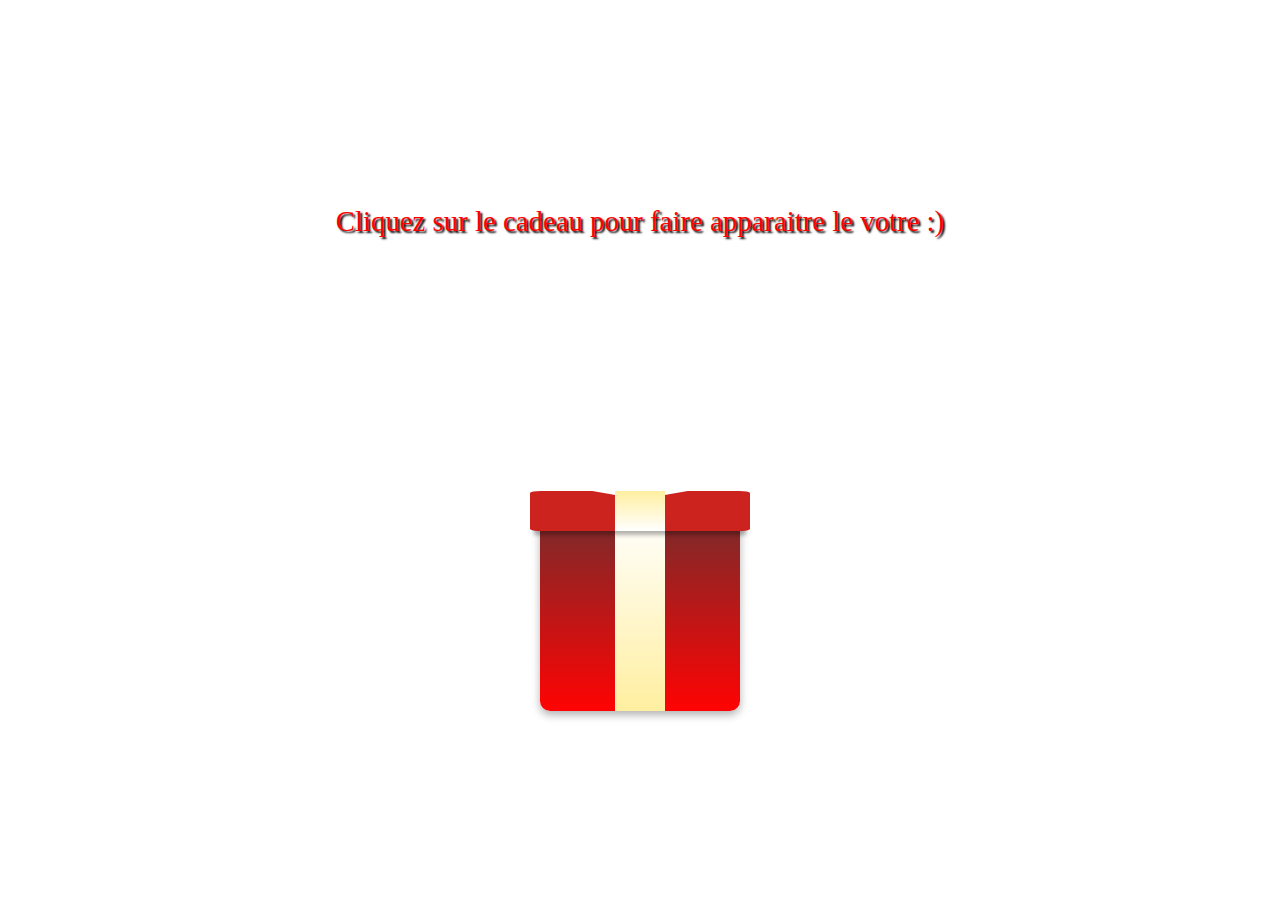
<file: site noel/gift/index.html>
<!DOCTYPE html>
<html lang="en">

<head>
    <meta charset="UTF-8">
    <meta http-equiv="X-UA-Compatible" content="IE=edge">
    <meta name="viewport" content="width=device-width, initial-scale=1.0">
    <link rel="stylesheet" href="../src/css/gift.css">
    <script src="../src/js/gift.js"></script>
    <title>Messa Gift</title>
</head>

<body>
    <div class="title">
        <p>Cliquez sur le cadeau pour faire apparaitre le votre :)</p>
    </div>
    <div class="giftC">
        <div class="box">
            <div class="box-body">
                <div class="gift">
                    <p class="winnerName"><span class="name">Messaoud </span><span class="lastname"> Houri</span></p>
                    <p class="giftInformation">à reçu une toupie</p>
                </div>
                <div class="box-lid">

                    <div class="box-bowtie"></div>

                </div>
            </div>
        </div>
    </div>
</body>
<!--Messaoud-->

</html>
</file>
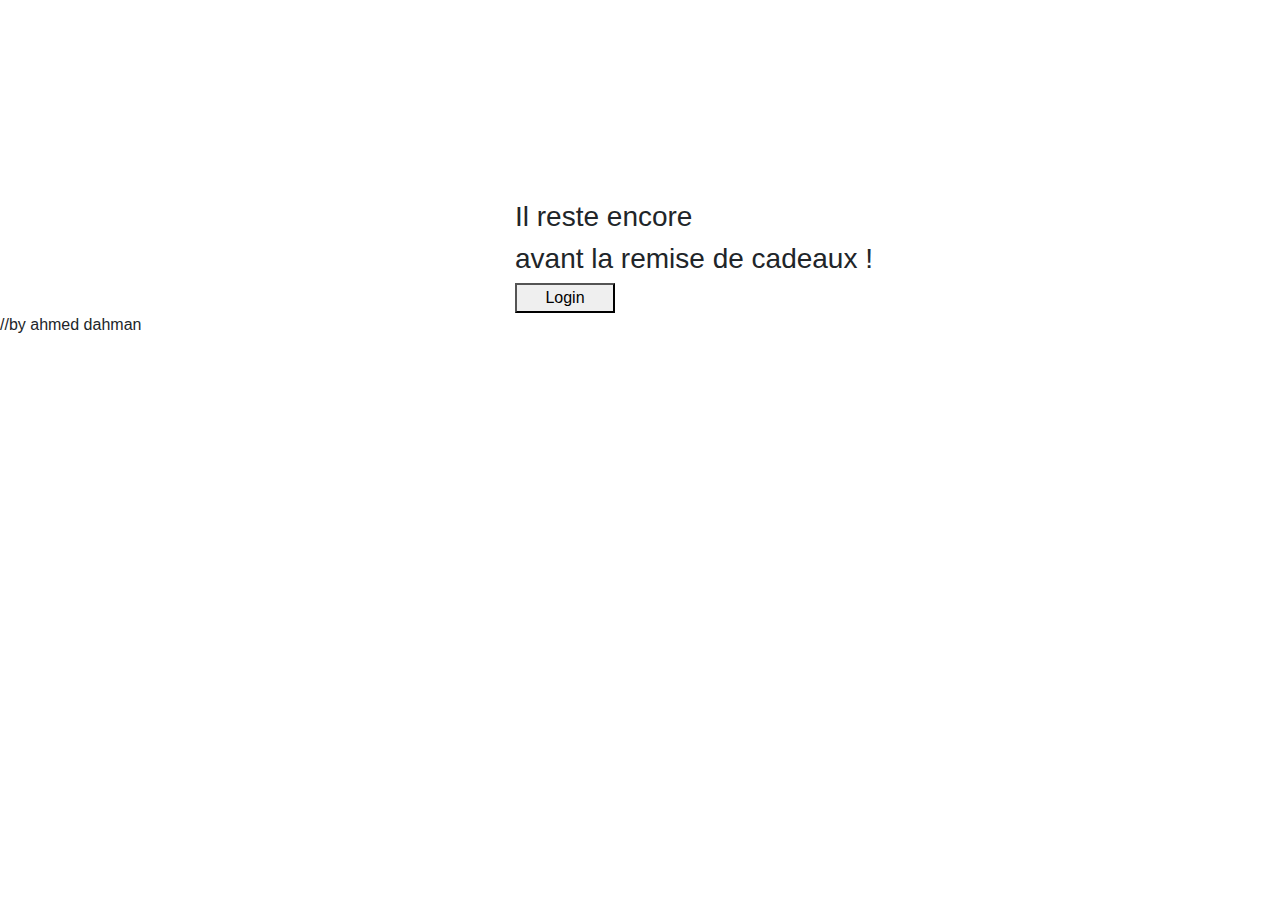
<file: arbre_de_noel/compteur.html>
<!DOCTYPE html>
<html lang="en">
<head>
    <meta charset="UTF-8">
    <meta http-equiv="X-UA-Compatible" content="IE=edge">
    <meta name="viewport" content="width=device-width, initial-scale=1.0">
    <title>Document</title>
    <link rel="stylesheet" href="compteur.css">
    <link rel="stylesheet" href="https://stackpath.bootstrapcdn.com/bootstrap/4.3.1/css/bootstrap.min.css" integrity="sha384-ggOyR0iXCbMQv3Xipma34MD+dH/1fQ784/j6cY/iJTQUOhcWr7x9JvoRxT2MZw1T" crossorigin="anonymous">

</head>
<body>

  

 <div id="com" class="container">
    <div class="compteur">
        <h3 class="title-compteur">Il reste encore</h3>
        <div id="compteur"></div>
        <h3 class="txt-compteur">avant la remise de cadeaux !</h3>
    </div>
    <button id="but" type="submit">Login</button>
</div>
<script>
window.addEventListener("DOMContentLoaded", (e) => {
    var countDownDate = new Date("Dec 17, 2021 10:00:00").getTime();
  
    var x = setInterval(function () {
      var now = new Date().getTime();
  
      var distance = countDownDate - now;
  
      var days = Math.floor(distance / (1000 * 60 * 60 * 24));
      var hours = Math.floor(
        (distance % (1000 * 60 * 60 * 24)) / (1000 * 60 * 60)
      );
      var minutes = Math.floor((distance % (1000 * 60 * 60)) / (1000 * 60));
      var seconds = Math.floor((distance % (1000 * 60)) / 1000);
  
      document.getElementById("compteur").innerHTML =
        days +
        "j" +
        "&nbsp" +
        hours +
        "h" +
        "&nbsp" +
        minutes +
        "m" +
        "&nbsp" +
        seconds +
        "s";
  
      if (distance < 0) {
        clearInterval(x);
        document.getElementById("demo").innerHTML = "joyeux noel";
      }
    }, 1000);
  });
</script>
</body>
 </html>
 //by ahmed dahman
</file>
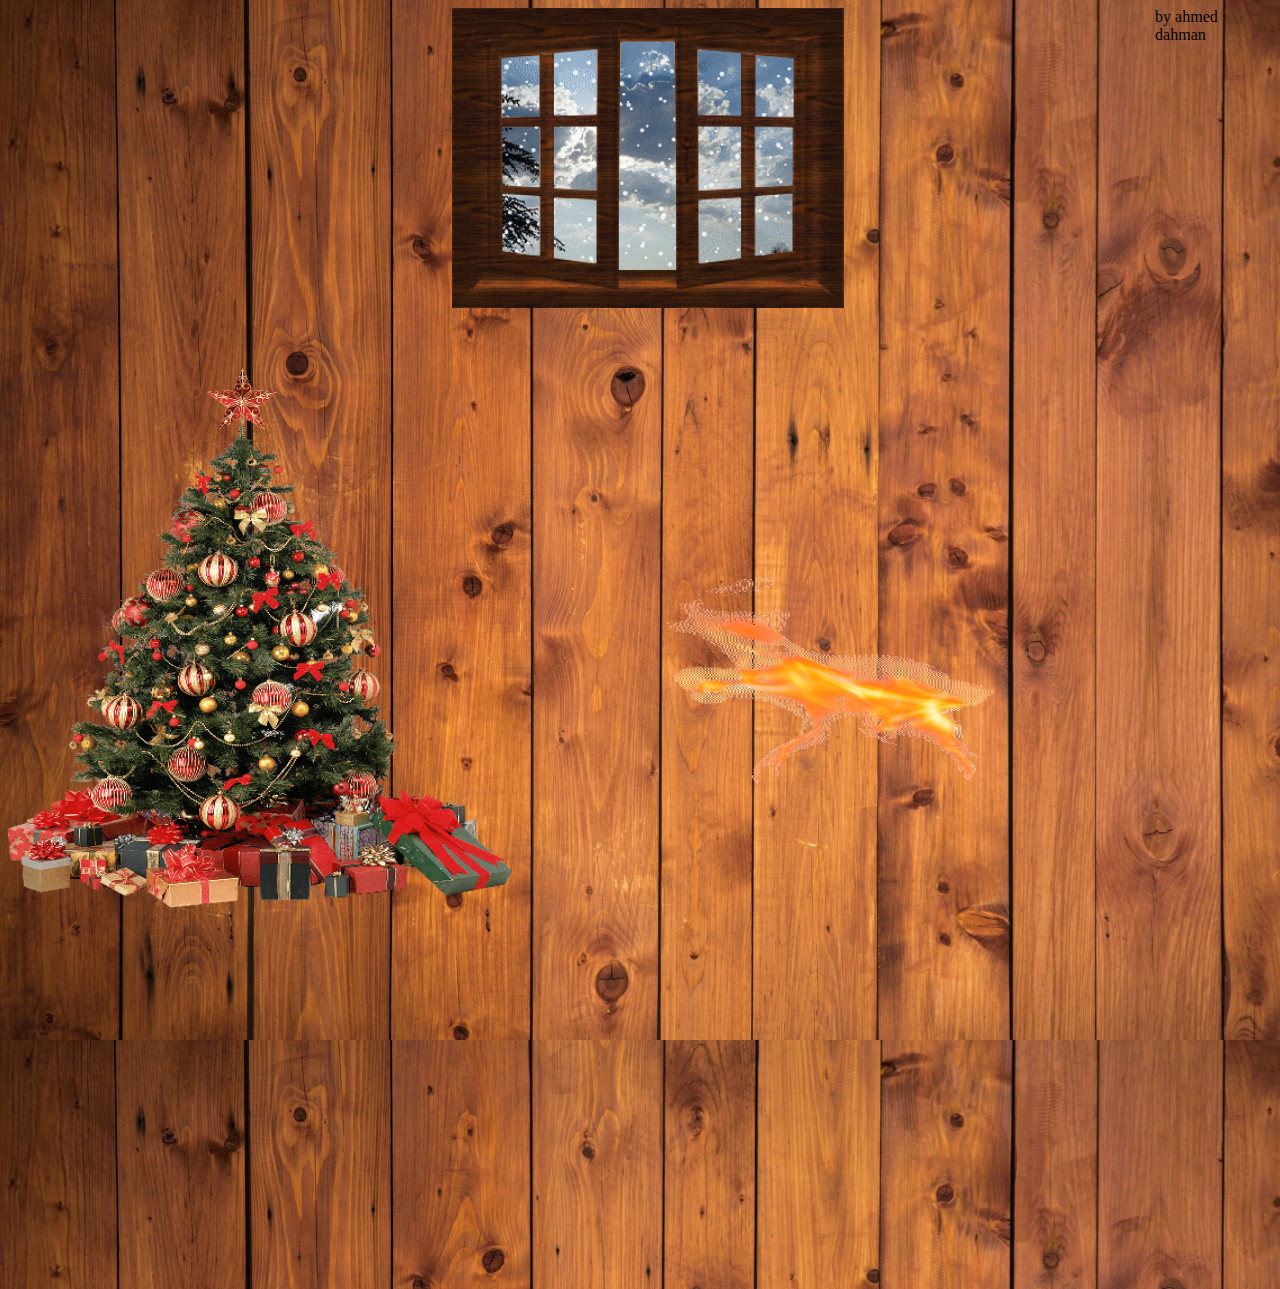
<file: arbre_de_noel/compteur0.html>
<!DOCTYPE html>
<html lang="en">
<head>
    <meta charset="UTF-8">
    <meta http-equiv="X-UA-Compatible" content="IE=edge">
    <meta name="viewport" content="width=device-width, initial-scale=1.0">
    <link rel="stylesheet" href="index.css">
    <title>Document</title>
</head>
<body background="planche.jpg" he>
    <div id="fen" class="container" >
         
         <img  width="" src="unnamed.gif" alt=""  >
       
    </div>
    
        <img id="sap"  src="sapin.png" alt=""  >""
        <img id="fir" src="fir.gif" alt="">
  
</body>
</html> by ahmed dahman
</file>
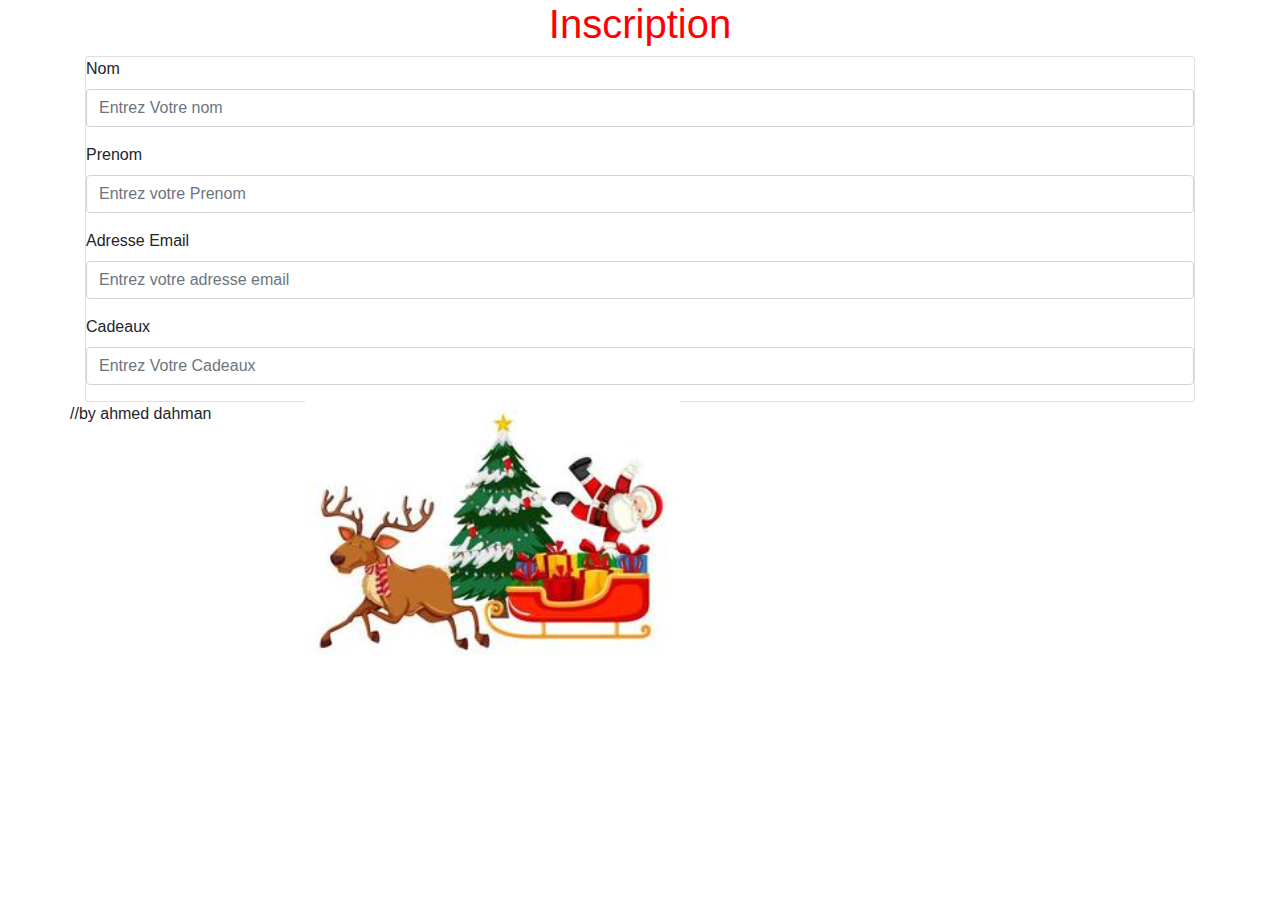
<file: arbre_de_noel/form.html>
<!DOCTYPE html>
<html lang="en">
<head>
    <meta charset="UTF-8">
    <meta http-equiv="X-UA-Compatible" content="IE=edge">
    <meta name="viewport" content="width=device-width, initial-scale=1.0">
    <title>Document</title>
    <link rel="stylesheet" href="https://stackpath.bootstrapcdn.com/bootstrap/4.3.1/css/bootstrap.min.css" integrity="sha384-ggOyR0iXCbMQv3Xipma34MD+dH/1fQ784/j6cY/iJTQUOhcWr7x9JvoRxT2MZw1T" crossorigin="anonymous">
     <link rel="stylesheet" href="form.css">
</head>
<body>
    <h1 id="ins" >Inscription</h1>
    <form>
        <div class="container h-100">
          <div class="row align-items-center h-100">
            <div class="col-12">
              <div class="card h-100 justify-content-center">
        <div class="form-group">
            <label for="exampleInputEmail1">Nom</label>
            <input type="text" class="form-control" id="exampleInputEmail1" aria-describedby="nom" placeholder="Entrez Votre nom">
          
          </div>
          <div class="form-group">
            <label for="exampleInputPassword1">Prenom</label>
            <input type="text" class="form-control"  placeholder="Entrez votre Prenom">
           </div>
           <div> <div class="form-group">
            <label for="exampleInputEmail1">Adresse Email</label>
            <input type="email" class="form-control" id="exampleInputEmail1" aria-describedby="emailHelp" placeholder="Entrez votre adresse email"></div>
          </div>
          <div class="form-group">
            <label for="exampleInputEmail1">Cadeaux</label>
            <input type="text" class="form-control" id="exampleInputEmail1" aria-describedby="nom" placeholder="Entrez Votre Cadeaux">
            
         </div>
        </div>
      </div>
      
    </form>
    <div>
      <img id="cad" src="cad.jpg" alt="" width="40%" >
    </div>
</body>
</html> //by ahmed dahman
</file>
<file: site noel/src/css/gift.css>
@font-face {
  font-family: "frozen";
  src: url("https://s3-us-west-2.amazonaws.com/s.cdpn.io/209981/Ice%20kingdom%20-%20Bold%20-%20Por%20Kustren.woff");
}

:root {
  --fonts: frozen;
}

body {
  display: -webkit-box;
  display: -ms-flexbox;
  display: flex;
  -webkit-box-pack: center;
  -ms-flex-pack: center;
  justify-content: center;
  -ms-flex-line-pack: center;
  align-content: center;
  -webkit-box-orient: vertical;
  -webkit-box-direction: normal;
  -ms-flex-flow: column nowrap;
  flex-flow: column nowrap;
  height: 100vh;
  background: url("https://static.vecteezy.com/ti/vecteur-libre/p1/1779972-noel-fond-vert-avec-guirlande-et-boules-vertes-vectoriel.jpg")
    no-repeat fixed;
  background-position: right bottom, left top;
  background-size: cover;
}

body .title {
  margin-bottom: 150px;
  text-align: center;
}

body .title p {
  text-shadow: 2px 2px 2px black;
  margin: 0 10px 0 10px;
  color: red;
  font-size: 1.8em;
  font-weight: 500;
  font-family: var(--fonts);
}

body .box {
  display: -webkit-box;
  display: -ms-flexbox;
  display: flex;
  -webkit-box-pack: center;
  -ms-flex-pack: center;
  justify-content: center;
  -ms-flex-line-pack: center;
  align-content: center;
  position: relative;
}

body .box-body {
  position: relative;
  height: 200px;
  width: 200px;
  margin-top: 123.3333333333px;
  background-color: #cc231e;
  border-bottom-left-radius: 5%;
  border-bottom-right-radius: 5%;
  -webkit-box-shadow: 0px 4px 8px 0px rgba(0, 0, 0, 0.3);
  box-shadow: 0px 4px 8px 0px rgba(0, 0, 0, 0.3);
  background: -webkit-gradient(
    linear,
    left top,
    left bottom,
    from(#762c2c),
    to(#ff0303)
  );
  background: linear-gradient(#762c2c, #ff0303);
}

body .box-body .gift {
  opacity: 0;
  -webkit-transform: translateY(0%);
  transform: translateY(0%);
  -webkit-transition: all 0.5s;
  transition: all 0.5s;
  margin: 0 auto;
  display: block;
}

body .box-body.active {
  cursor: pointer;
  -webkit-animation: box-body 1s forwards ease-in-out;
  animation: box-body 1s forwards ease-in-out;
}

body .box-body.active .gift {
  background: rgba(107, 107, 107, 0.5);
  border-radius: 10px;
  padding: 20px;
  opacity: 1;
  z-index: 0;
  -webkit-transform: translateY(-157px);
  transform: translateY(-157px);
}

body .box-body.active .gift .winnerName {
  text-align: center;
  margin-bottom: 10px;
  font-size: 17px;
  font-weight: 400;
  color: #acfff8;
  font-family: var(--fonts);
  text-shadow: 2px 2px 2px black;
}

body .box-body.active .gift .giftInformation {
  text-shadow: 2px 2px 2px black;
  text-align: center;
  margin-bottom: 10px;
  font-size: 15px;
  font-weight: 300;
  color: #fff;
  font-family: var(--fonts);
}

body .box-body.active .box-lid {
  -webkit-animation: box-lid 1s forwards ease-in-out;
  animation: box-lid 1s forwards ease-in-out;
}

body .box-body.active .box-bowtie::before {
  -webkit-animation: box-bowtie-left 1.1s forwards ease-in-out;
  animation: box-bowtie-left 1.1s forwards ease-in-out;
}

body .box-body.active .box-bowtie::after {
  -webkit-animation: box-bowtie-right 1.1s forwards ease-in-out;
  animation: box-bowtie-right 1.1s forwards ease-in-out;
}

body .box-body::after {
  content: "";
  position: absolute;
  top: 0;
  bottom: 0;
  left: 50%;
  -webkit-transform: translateX(-50%);
  transform: translateX(-50%);
  width: 50px;
  background: -webkit-gradient(
    linear,
    left top,
    left bottom,
    from(#ffffff),
    to(#ffefa0)
  );
  background: linear-gradient(#ffffff, #ffefa0);
}

body .box-lid {
  position: absolute;
  z-index: 1;
  left: 50%;
  -webkit-transform: translateX(-50%);
  transform: translateX(-50%);
  bottom: 90%;
  height: 40px;
  background-color: #cc231e;
  height: 40px;
  width: 220px;
  border-radius: 5%;
  -webkit-box-shadow: 0 8px 4px -4px rgba(0, 0, 0, 0.3);
  box-shadow: 0 8px 4px -4px rgba(0, 0, 0, 0.3);
}

body .box-lid::after {
  content: "";
  position: absolute;
  top: 0;
  bottom: 0;
  left: 50%;
  -webkit-transform: translateX(-50%);
  transform: translateX(-50%);
  width: 50px;
  background: -webkit-gradient(
    linear,
    left top,
    left bottom,
    from(#ffefa0),
    to(#fff)
  );
  background: linear-gradient(#ffefa0, #fff);
}

body .box-bowtie {
  z-index: 1;
  height: 100%;
}

body .box-bowtie::before,
body .box-bowtie::after {
  content: "";
  width: 83.3333333333px;
  height: 83.3333333333px;
  border: 16.6666666667px solid white;
  border-radius: 50% 50% 0 50%;
  position: absolute;
  bottom: 99%;
  z-index: -1;
}

body .box-bowtie::before {
  left: 50%;
  -webkit-transform: translateX(-100%) skew(10deg, 10deg);
  transform: translateX(-100%) skew(10deg, 10deg);
}

body .box-bowtie::after {
  left: 50%;
  -webkit-transform: translateX(0%) rotate(90deg) skew(10deg, 10deg);
  transform: translateX(0%) rotate(90deg) skew(10deg, 10deg);
}

@-webkit-keyframes box-lid {
  0%,
  42% {
    -webkit-transform: translate3d(-50%, 0%, 0) rotate(0deg);
    transform: translate3d(-50%, 0%, 0) rotate(0deg);
  }
  60% {
    -webkit-transform: translate3d(-85%, -230%, 0) rotate(-25deg);
    transform: translate3d(-85%, -230%, 0) rotate(-25deg);
  }
  90%,
  100% {
    -webkit-transform: translate3d(-119%, 225%, 0) rotate(-70deg);
    transform: translate3d(-119%, 225%, 0) rotate(-70deg);
  }
}

@keyframes box-lid {
  0%,
  42% {
    -webkit-transform: translate3d(-50%, 0%, 0) rotate(0deg);
    transform: translate3d(-50%, 0%, 0) rotate(0deg);
  }
  60% {
    -webkit-transform: translate3d(-85%, -230%, 0) rotate(-25deg);
    transform: translate3d(-85%, -230%, 0) rotate(-25deg);
  }
  90%,
  100% {
    -webkit-transform: translate3d(-119%, 225%, 0) rotate(-70deg);
    transform: translate3d(-119%, 225%, 0) rotate(-70deg);
  }
}

@-webkit-keyframes box-body {
  0% {
    -webkit-transform: translate3d(0%, 0%, 0) rotate(0deg);
    transform: translate3d(0%, 0%, 0) rotate(0deg);
  }
  25% {
    -webkit-transform: translate3d(0%, 25%, 0) rotate(20deg);
    transform: translate3d(0%, 25%, 0) rotate(20deg);
  }
  50% {
    -webkit-transform: translate3d(0%, -15%, 0) rotate(0deg);
    transform: translate3d(0%, -15%, 0) rotate(0deg);
  }
  70% {
    -webkit-transform: translate3d(0%, 0%, 0) rotate(0deg);
    transform: translate3d(0%, 0%, 0) rotate(0deg);
  }
}

@keyframes box-body {
  0% {
    -webkit-transform: translate3d(0%, 0%, 0) rotate(0deg);
    transform: translate3d(0%, 0%, 0) rotate(0deg);
  }
  25% {
    -webkit-transform: translate3d(0%, 25%, 0) rotate(20deg);
    transform: translate3d(0%, 25%, 0) rotate(20deg);
  }
  50% {
    -webkit-transform: translate3d(0%, -15%, 0) rotate(0deg);
    transform: translate3d(0%, -15%, 0) rotate(0deg);
  }
  70% {
    -webkit-transform: translate3d(0%, 0%, 0) rotate(0deg);
    transform: translate3d(0%, 0%, 0) rotate(0deg);
  }
}

@-webkit-keyframes box-bowtie-right {
  0%,
  50%,
  75% {
    -webkit-transform: translateX(0%) rotate(90deg) skew(10deg, 10deg);
    transform: translateX(0%) rotate(90deg) skew(10deg, 10deg);
  }
  90%,
  100% {
    -webkit-transform: translate(-50%, -15%) rotate(45deg) skew(10deg, 10deg);
    transform: translate(-50%, -15%) rotate(45deg) skew(10deg, 10deg);
    -webkit-box-shadow: 0px 4px 8px -4px rgba(0, 0, 0, 0.3);
    box-shadow: 0px 4px 8px -4px rgba(0, 0, 0, 0.3);
  }
}

@keyframes box-bowtie-right {
  0%,
  50%,
  75% {
    -webkit-transform: translateX(0%) rotate(90deg) skew(10deg, 10deg);
    transform: translateX(0%) rotate(90deg) skew(10deg, 10deg);
  }
  90%,
  100% {
    -webkit-transform: translate(-50%, -15%) rotate(45deg) skew(10deg, 10deg);
    transform: translate(-50%, -15%) rotate(45deg) skew(10deg, 10deg);
    -webkit-box-shadow: 0px 4px 8px -4px rgba(0, 0, 0, 0.3);
    box-shadow: 0px 4px 8px -4px rgba(0, 0, 0, 0.3);
  }
}

@-webkit-keyframes box-bowtie-left {
  0% {
    -webkit-transform: translateX(-100%) rotate(0deg) skew(10deg, 10deg);
    transform: translateX(-100%) rotate(0deg) skew(10deg, 10deg);
  }
  50%,
  75% {
    -webkit-transform: translate(-50%, -15%) rotate(45deg) skew(10deg, 10deg);
    transform: translate(-50%, -15%) rotate(45deg) skew(10deg, 10deg);
  }
  90%,
  100% {
    -webkit-transform: translateX(-100%) rotate(0deg) skew(10deg, 10deg);
    transform: translateX(-100%) rotate(0deg) skew(10deg, 10deg);
  }
}

@keyframes box-bowtie-left {
  0% {
    -webkit-transform: translateX(-100%) rotate(0deg) skew(10deg, 10deg);
    transform: translateX(-100%) rotate(0deg) skew(10deg, 10deg);
  }
  50%,
  75% {
    -webkit-transform: translate(-50%, -15%) rotate(45deg) skew(10deg, 10deg);
    transform: translate(-50%, -15%) rotate(45deg) skew(10deg, 10deg);
  }
  90%,
  100% {
    -webkit-transform: translateX(-100%) rotate(0deg) skew(10deg, 10deg);
    transform: translateX(-100%) rotate(0deg) skew(10deg, 10deg);
  }
}

@media (width: 375px) {
  body {
    background-position: bottom left;
    background-size: cover;
  }
}

/*Messaoud*/
</file>
<file: arbre_de_noel/compteur.css>
body{
    background-image: url(https://voyage-onirique.com/wp-content/uploads/2020/12/backiee-77580-landscape.jpg);
    font-size: 20px;
    font-family: 'Times New Roman', Times, serif;
}
#com{
    display: flex;
    flex-direction: column;
    margin-top: 200px;
    margin-left: 500px;
}
#compteur{
    font-size: 50px;
}
#but{
      width: 100px;
}
</file>
<file: arbre_de_noel/index.css>
body{
    background: "planche.jpg";
     height: 100vh;
    display: flex;

    
left: auto;
}
.container{
    height: 300px;
    display: flex;
    justify-content: center;
    width: 100%;
    position: absolute;
    
}


#sap{
    margin-top: auto;
	width: 40%;
    height: 60%
}
#fir{
    width: 50%;
    height: 30%;
    display: flex;
    justify-content: right;
    padding-top: 40%;
    padding-bottom:40% ;
}
</file>
<file: arbre_de_noel/form.css>
#ins{
    display: flex;
    justify-content: center;
    font-family: 'Gill Sans', 'Gill Sans MT', Calibri, 'Trebuchet MS', sans-serif;
    color: red;
}
body{
    background-image: url(https://st3.depositphotos.com/1010735/12797/v/950/depositphotos_127978622-stock-illustration-christmas-background-with-fir-branches.jpg);
}
form{
    flex-direction: column;
    justify-content: center;
}
#cad{
    width: 375px;
    display: flex;
    justify-content: center;
    position: absolute;
    right: 600px;
    top: 400px;
}
</file>
